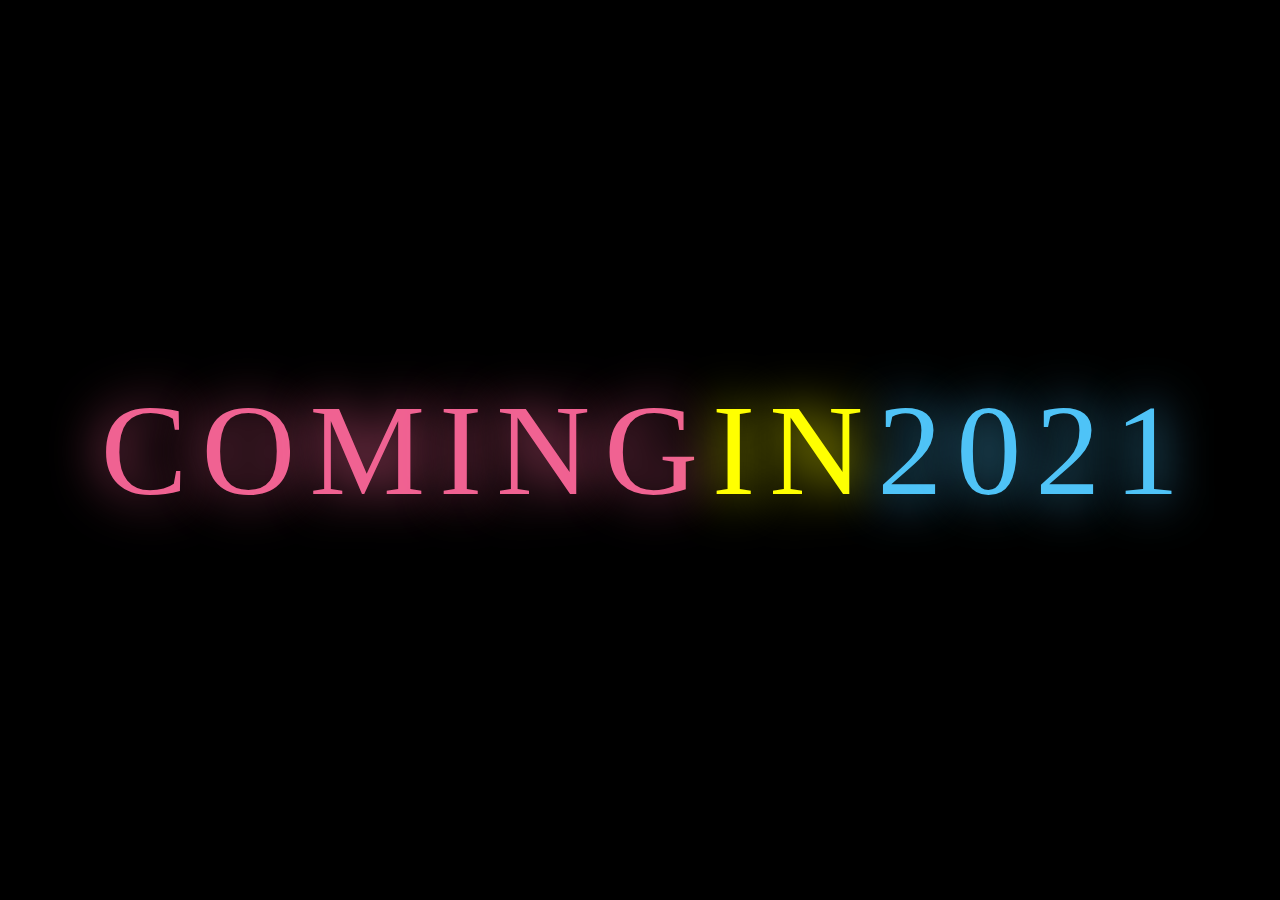
<file: Timbre/index2.html>
<!DOCTYPE html>
<html>
<head>
    <title>POP BAND</title>
    <style type="text/css">
    	body{
    		margin: 0;
    		padding: 0;
    	}
    	.container{
    		width: 100%;
    		height: 100vh;
    		background-color: #000;
    		display: flex;
    		justify-content: center;
    		align-items: center;
    	}
    	.container .loader{
    		-webkit-perspective:700px;
    		perspective: 700px;
    	}
    	.container .loader>span{
    		font-size: 130px;
    		font-family: "oswald",serif;
    		margin:0 5px;
    		display: inline-block;
    		animation: flip 2.6s linear infinite;
    		transform-origin: 0 70%;
    		transform-style: preserve-3d;
    		-webkit-transform-style:preserve-3d;
    	}
    	.loader>span:nth-child(1){
    		color: #f06292;
    		text-shadow: 0 0 50px #f06292;
    	}
    	.loader>span:nth-child(2){
    		color: #f06292;
    		text-shadow: 0 0 50px #f06292;
    		animation-delay: 0.2s;
    	}
    	.loader>span:nth-child(3){
    		color: #f06292;
    		text-shadow: 0 0 50px #f06292;
    		animation-delay: 0.4s;
    	}
    	.loader>span:nth-child(4){
    		color: #f06292;
    		text-shadow: 0 0 50px #f06292;
    		animation-delay: 0.6s;
    	}
    	.loader>span:nth-child(5){
    		color: #f06292;
    		text-shadow: 0 0 50px #f06292;
    		animation-delay: 0.8s;
    	}
    	.loader>span:nth-child(6){
    		color: #f06292;
    		text-shadow: 0 0 50px #f06292;
    		animation-delay: 1.0s;
    	}
    	.loader>span:nth-child(7){
    		color: #ffff00;
    		text-shadow: 0 0 50px #ffff00;
    		animation-delay: 1.2s;
    	}
    	.loader>span:nth-child(8){
    		color: #ffff00;
    		text-shadow: 0 0 50px #ffff00;
    		animation-delay: 1.4s;
    	}
    	.loader>span:nth-child(9){
    		color: #4fc3f7;
    		text-shadow: 0 0 50px #4fc3f7;
    		animation-delay: 1.6s;
    	}
    	.loader>span:nth-child(10){
    		color: #4fc3f7;
    		text-shadow: 0 0 50px #4fc3f7;
    		animation-delay: 1.8s;
    	}
    	.loader>span:nth-child(11){
    		color: #4fc3f7;
    		text-shadow: 0 0 50px #4fc3f7;
    		animation-delay: 2.0s;
    	}
    	.loader>span:nth-child(12){
    		color: #4fc3f7;
    		text-shadow: 0 0 50px #4fc3f7;
    		animation-delay: 2.1s;
    	}

    	@keyframes flip{
    		35%{
    			transform: rotateX(360deg);
    		}
    		100%{
    			transform: rotateX(360deg);
    		}
    	}



    </style>
</head>
<body>
	<div class="container">
		<div class="loader">
			<span>C</span>
			<span>O</span>
			<span>M</span>
			<span>I</span>
			<span>N</span>
			<span>G</span>
			<span>I</span>
			<span>N</span>
			<span>2</span>
			<span>0</span>
			<span>2</span>
			<span>1</span>
		</div>
	</div>
</body>
</html>
</file>
